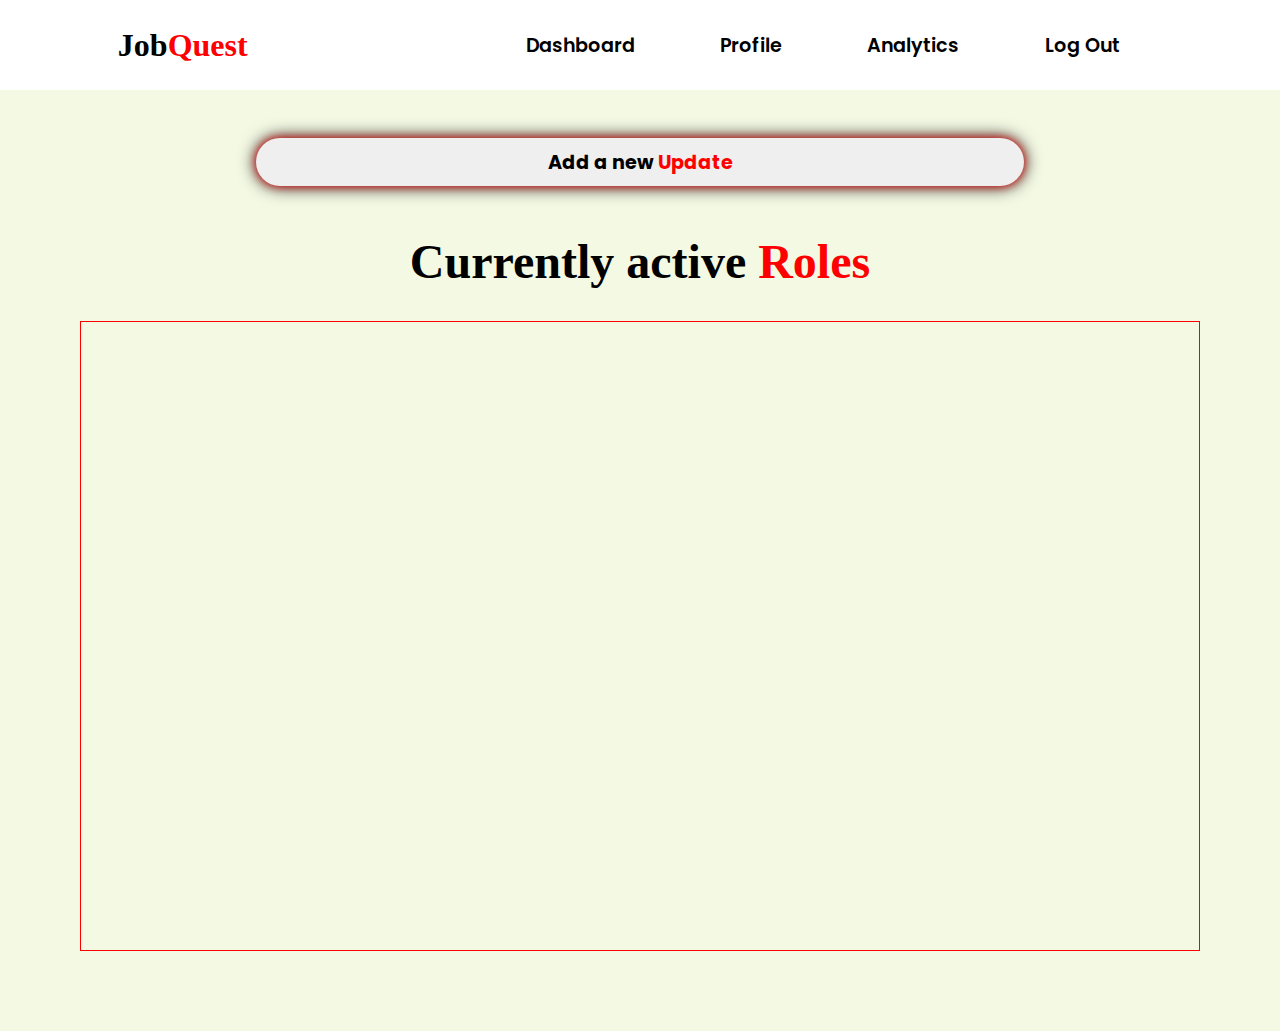
<file: index1.html>
<!DOCTYPE html>
<html lang="en">

<head>
    <meta charset="UTF-8">
    <meta name="viewport" content="width=device-width, initial-scale=1.0">
    <title>JobQuest || Admin</title>
    <link rel="stylesheet" href="style.css">
    <link rel="stylesheet" href="style1.css">
    <link rel="stylesheet" href="style2.css">
    <link rel="stylesheet" href="https://cdnjs.cloudflare.com/ajax/libs/font-awesome/6.5.1/css/all.min.css" integrity="sha512-DTOQO9RWCH3ppGqcWaEA1BIZOC6xxalwEsw9c2QQeAIftl+Vegovlnee1c9QX4TctnWMn13TZye+giMm8e2LwA==" crossorigin="anonymous" referrerpolicy="no-referrer" />
</head>

<body>
    <header>
        <nav class="navbar">
            <div class="left">
                <p>Job<span class="red">Quest</span></p>
            </div>
            <div class="right">
                <ul>
                    <li class="hideonmobile" ><a href="">Dashboard</a></li>
                    <li class="hideonmobile"><a href="" class="clickevent">Profile</a></li>
                    <li class="hideonmobile"><a href="" class="clickevent">Analytics</a></li>
                    <li class="hideonmobile"><a href="index.html">Log Out</a></li>
                    <li class="hambb"><i class="fa-solid fa-bars hamb"></i></li>
                </ul>

            </div>
        </nav>
        <nav class="sidebar">
            
            <div class="right11">
                <ul class="right1">
                    <i class="fa-solid fa-xmark cross"></i>
                    <li><a href="">Dashboard</a></li>
                    <li><a href="" class="clickevent">Profile</a></li>
                    <li><a href="" class="clickevent">Analytics</a></li>
                    <li><a href="index.html">Log Out</a></li>

                </ul>

            </div>
        </nav>
    </header>
    <section class="section1">
        <div class="add">
            <button class="addupdate">Add a new <span class="red">Update</span></button>
        </div>
        <div class="add addup hide">
            <button class="close">Close</button>
        </div>
        <div class="upload hide font1 marginadjust">
            <div class="first inputb">
                <p>Type Of <span class="red">Work</span></p>
                <textarea class="widthadj" id="myWork" placeholder="Intern/Job"></textarea>
            </div>
            <div class="first inputb">
                <p>Name of <span class="red">Organisation</span></p>
                <textarea class="widthadj" id="myCompany" placeholder="eg-Amazon"  ></textarea>
            </div>
            <div class="first inputb">
                <p>Role Of <span class="red">Work</span></p>
                <textarea class="widthadj" id="myRole" placeholder="Role. eg-Web Developer" ></textarea>
            </div>
            <div class="first inputb">
                <p>Starting <span class="red">Time</span></p>
                <textarea class="widthadj" id="myTime" placeholder="eg- 22nd January" ></textarea>
            </div>
        
            <div class="first inputb">
                <p>Location of <span class="red">Work</span></p>
                <textarea class="widthadj" id="myLocation" placeholder="location" ></textarea>
            </div>
            <div class="first inputb">
                <p>Nature of <span class="red">Job</span></p>
                <textarea class="widthadj" id="myNature" placeholder="Remote/On-site" ></textarea>
            </div>
            <div class="first inputb">
                <p>Duration of <span class="red">Work</span></p>
                <textarea class="widthadj" id="myExperience" placeholder="Fresher/Min 2 years" ></textarea>
            </div>
            <div class="second inputb">
                <p>Stipened to be <span class="red">Provided</span> </p>
                <textarea class="widthadj" id="myMoney" placeholder="In INR" ></textarea>
            </div>
            <div class="third inputbb">
                <p>Work <span class="red">description</span> </p>
                <textarea class="detailc" id="myWorking" placeholder="eg:- 🚀 Join our team as a Web Developer! 🌐 We're seeking a skilled professional proficient in the MERN stack to create innovative and scalable web solutions. If you're passionate about crafting exceptional user experiences, apply now to be part of our dynamic tech team! "></textarea>
            </div>
            <div class="update">
                <button class="updatebtn">Upload</button>
            </div>
    
    
        </div>
        <div class="headingtop headingadj">
           <p>
            Currently active <span class="red">Roles</span>
           </p> 
        </div>
        <div class="fetch marginadjust">
            <!-- <div class="box11">
                 <div id="role">Web Developer</div>
                <div id="company">Amazon</div>
                <div id="location"><i class="fa-solid fa-location-dot margin"></i> <span id="location1">Bangalore</span></div>
                <div id="nature"><i class="fa-solid fa-house-laptop margin"></i> <span id="nature1">Remote</span></div>
                
                <div class="innerbox">
                    <div class="innerbox2">
                        <div class="upheadings"><i class="fa-regular fa-circle-play margin"></i> START DATE</div>
                        <div id="time">18th January</div>
                    </div>
                    <div class="innerbox2">
                        <div class="upheadings"><i class="fa-regular fa-calendar margin"></i> DURATION</div>
                        <div id="duration">2 months</div>
                    </div>
                    <div class="innerbox2">
                        <div class="upheadings"><i class="fa-solid fa-money-check-dollar margin"></i> STIPEND</div>
                        <div id="money">10000/Month</div>
                    </div>
                    <div class="innerbox2">
                        <div class="upheadings"><i class="fa-solid fa-user-check margin"></i> TYPE</div>
                        <div id="type">Internship</div>
                    </div>
                   
                 </div>
                <div id="details"> 🚀 Join our team as a Web Developer! 🌐 We're seeking a skilled professional proficient in the MERN stack to create innovative and scalable web solutions. If you're passionate about crafting exceptional user experiences, apply now to be part of our dynamic tech team! "</div>
            
            </div>  -->
           
        </div>
        
    </section>
    <section></section>
    <script src="script1.js"></script>
</body>

</html>
</file>
<file: style.css>
@import url('https://fonts.googleapis.com/css2?family=Baloo+Bhaina+2:wght@500&family=Barriecito&family=Exo+2:wght@500&family=Hedvig+Letters+Serif:opsz@12..24&family=Kanit&family=Nunito:ital,wght@0,600;1,600&family=Poppins&family=Prompt:wght@500&family=Roboto:ital,wght@1,100&family=Teko:wght@300&family=Ubuntu:wght@300;400&display=swap');

*{
    margin: 0;
    padding: 0;
    box-sizing: border-box;
    
}
html{
    scroll-behavior: smooth;
}
@import url('https://fonts.googleapis.com/css2?family=Barriecito&family=Exo+2:wght@500&family=Heebo:wght@500&family=Nunito:ital,wght@0,200;0,600;1,600&family=Prompt:wght@500&family=Teko:wght@300;400&family=Varela+Round&display=swap');
.left{
    font-family: 'Caveat', cursive;
    font-weight: bold;
    font-size: 2rem;
}
.red{
    color:red;
}
/* header{
    min-height: 11vh;
    background-color: rgb(19, 17, 17);
} */
.navbar{
    display: flex;
    /* border: 1px solid red; */
    justify-content: space-around;
    align-items: center;
    min-height: 10vh;
    /* box-shadow: -2px 5px 9px -5px rgba(251, 255, 255, 0.7); */
    background-color: white;
    position: sticky;
}
.right ul{
    display: flex;
    list-style: none; 

}
.right ul li{
    padding: 0px 2rem;
}
.right ul li a{
    text-decoration: none;
    font-family:'Poppins';
    color: black;
    font-weight: 600;
    font-size: 1.2rem;
    border: 1px solid white;
    padding: 0.6rem;
    border-radius: 1rem;
}
.right ul li a:hover{
    border: 1px solid black;
}

/* ************* */

.container1{
    /* border: 1px solid red; */
    min-height: 100vh;
    background:rgba(0,0,0,0.8)url(background1.jpg);
    background-size: cover;
    background-blend-mode: darken;
    display: flex;
    flex-direction: column;
    justify-content: center;
    align-items: center;
}
.container2{
    min-height: 90vh; 
    background-color: #F3F9E3;
    display: flex;
    flex-direction: column;
    padding: 2.5rem;
    
}
.container3{
    padding: 2.5rem;
    min-height: 80vh; 
    background-color: #FDFFFC;
    

}
.container4{
    padding: 2.5rem;
    min-height: 60vh; 
    background-color:#f9f7cd;
    
}

.fline{
    min-height: 20vh;
    font-family: 'Caveat', cursive;
    
    width: 90%;
    
    /* border: 1px solid red; */
    display: flex;
    color: azure;
    
    justify-content: center;
    align-items: center;
}
.font{
    font-size: 4rem;
    font-weight: bolder;
    text-shadow: 0 0 0.3rem rgb(255, 0, 0);
}
.sline{
    min-height: 20vh;
    width: 90%;
    font-family:'Poppins';
    /* border: 1px solid red; */
    display: flex;
    color: azure;
    font-size: 3rem;
    justify-content: center;
    align-items: center; 
}
.element{
    margin: 2rem 0;
    /* border: 1px solid red; */
}
.buttons{
    margin: 1rem 0;
    width: 90%;
    /* border: 1px solid red; */
    display: flex;
    
    justify-content: space-evenly;
    align-items: center;
    height:20vh;
}
.button{
    border: none;
    padding:0.3rem;
    border-radius: 3rem;
    font-size: 1.2rem;
    font-weight: bold;
    width:30%;
    height:3rem;
    font-family:'Poppins';
    box-shadow: 0 0 8px whitesmoke, 0 0 18px whitesmoke;
}
.button:hover{
    cursor: pointer;
    color:rgb(255, 0, 0);
} 
.red{
    color:red;
}

.heading{
    font-family: 'Caveat', cursive;
    font-size: 2rem;
    margin-bottom: 1rem;
   
}
.bold{
    font-weight: bold;
    font-size: 1.1rem;
    margin-bottom: 1rem;
}
.text{
    font-family:'Poppins';
    font-size: 0.9rem;
    /* border: 1px solid red; */
    
}
.read{
    margin-top: 2rem;
    display: flex;
    justify-content: center;
}
.newdesign{
    border: none;
    padding:0.3rem;
    border-radius: 3rem;
    font-size: 1.2rem;
    font-weight: bold;
    width:30%;
    height:3rem;
    font-family:'Poppins';
    box-shadow: 0 0 8px rgb(241, 18, 18), 0 0 18px rgb(7, 4, 4);
}
.newdesign:hover{
    cursor: pointer;
    color:rgb(255, 0, 0);
}
.services{
    display: flex;
    flex-wrap: wrap;
    justify-content: space-evenly;
}
.box{
    font-family:'Poppins';
    font-weight: bold;
    width: 30%;
    height: 57vh;
    padding: 1rem;
    border-radius: 20px;
    background-color: #E7F7E5;
    border: 0.3rem solid red;
    margin: 1.5rem;
    color: black;
    font-size: 1rem;
    display: flex;
    justify-content: center;
    flex-direction: column;
    align-items: center;
    text-align: center;
    box-shadow: 0 0 8px rgb(241, 18, 18), 0 0 18px rgb(7, 4, 4);
}
.img1 img{
    height: 12rem;
    width: 12rem;
    border-radius: 30px;
    box-shadow:  0 0 10px rgb(7, 4, 4);
}
.learn{
    margin: 0.3rem;
    border: 1px solid black;
    padding:0.3rem;
    
    border-radius: 3rem;
    font-size: 1.2rem;
    font-weight: bold;
    width:80%;
    height:3rem;
    font-family:'Poppins';
}
.learn:hover{
    cursor: pointer;
    color:rgb(255, 0, 0);
}
#contactbox{
    /* border: 2px solid black; */
    display: flex;
    justify-content: center;
    align-items: center;
    padding-bottom: 10px;
}

#contactbox input{
     width: 100%;   
     padding: 5px;
     text-align: center;
     border-radius: 5px;
     
}
#contactbox form{
    width: 60%;
}
#contactbox label{
    font-size: 18px;
    font-family: 'Baloo Bhaina 2', cursive;
}
.center{
    display: flex;
    align-items: center;
    justify-content: center;
    height: 20vh;
    background-color: #333;
    color: #E7F7E5;
    font-family:'Poppins';
    font-size: 1rem;
}
.submit{
    width: 100%;
    display: flex;
    
    justify-content: center;
    padding: 1rem;
}
.button a{
    text-decoration: none;
    color: black;
}
.button a:hover{
    color: red;
}


.right2 {
   
    list-style: none; 
    display: none;
    flex-direction: column; 
    position: fixed;
    top:0;
    right: 0;
    height: 100vh;
    width:17rem;
    background-color: rgba(255, 255, 255);
    /* backdrop-filter: blur(25px); */
    align-items: center;
    color: #e4eee1;
    /* font-weight: bold; */
    
}
 .right2  li{
    
    width: 100%;
    padding: 2.5px 2rem;
     margin: 1.5rem; 
     border: 1px solid rgba(248, 248, 248, 0);
} 
.right2  li a{
    width: 80%;
    text-decoration: none;
    font-family:'Poppins';
    color: #050505;
    /* font-weight: bold; */
    font-size: 1.2rem;
    text-shadow:  1px 1px 1px rgb(0, 0, 0) , 1px 1px 1px rgb(0, 0, 0);;
    /* border: 1px solid rgb(248, 248, 248); */
    padding: 0.6rem;
    border-radius: 1rem;
}
.right2  li:hover{
    background-color: #e4eee1;
    border: 1px solid #e4eee1;
}
.crossmain{
    color: #050505;
    margin: 2rem 2rem 0 0;
    font-size: 2rem;
    
}
.hambmain1{
    display: none;
}



/* ******************Responsive Of First Page************* */
@media(max-width:1100px) {
    .hambmain1{
        display: flex;
        font-size: 1.75rem;
    }
    .hideonmobile1{
        display: none;
    }
    .navbar{
        justify-content: space-between;
        padding: 0 2rem;
    }
    .sline{
        font-size: 2.5rem;
    }
    
}
/* .sline{
    min-height: 20vh;
    width: 90%;
    font-family:'Poppins';
     border: 1px solid red; 
    display: flex;
    color: azure;
    font-size: 3rem;
    justify-content: center;
    align-items: center; 
}
.element{
    margin: 2rem 0;
    /* border: 1px solid red; 
} */
@media(max-width:890px){
    .box{
        width: 70%;
        font-size: 0.9rem;
    }
    .sline{
        font-size: 2rem;
    }
    .font{
        font-size: 3.5rem;
    }
}
@media(max-width:700px){
    .sline{
        justify-content: none;
        align-items: none;
       
    }
    .box{
        width: 70%;
        font-size: 0.9rem;
    }
    .buttons{
       
        width: 90%;
        flex-direction: column;
        
    }
    .button{
        margin: 1.5rem;
        font-size: 1rem;
       
        width:50%;
       
    }
    #contactbox form{
        width: 80%;
    }
    .text{
        font-size: 0.75rem;
    }
    .bold{
        font-size: 0.95rem;
    }
    .heading{
        font-size: 1.7rem;
    }
    .newdesign{
        font-size: 1rem;
        width: 50%;
    }
}
@media(max-width:450px)
{
    
    .box{
        width: 80%;
        font-size: 0.8rem;
    }
    .learn{
        font-size: 0.9rem;
    }
    .img1 img{
        height: 11rem;
        width: 11rem;
       
    }
    .font{
        font-size: 3rem;
    }
    .button{
        margin: 1.5rem;
        font-size: 0.95rem;
       
        width:70%;
       
    }
}
</file>
<file: style1.css>
@import url('https://fonts.googleapis.com/css2?family=Kanit&display=swap');

@import url('https://fonts.googleapis.com/css2?family=Ubuntu:wght@500&display=swap');

#myText{
    width: 100%;
    height: 20vh;
}
body{
    background-color: #F3F9E3;
}
.upload{
    border: 1px solid red;
    margin: 5rem;
    padding: 2rem;
    height: 80vh;
    display: flex;
    overflow: hidden;
    overflow-y: scroll;
    flex-direction: column;
    align-items: center;
    font-size: 2rem;
    font-family:'Poppins';
    font-weight: bold;
}
/* .font1{
    font-size:3rem;
} */
.fetch{
    border: 1px solid red;
    margin: 2rem 5rem 5rem 5rem;
    height: 70vh;
    overflow: hidden;
    overflow-y: scroll;
    font-size: 2rem;
    display: flex;
    align-items: center;
    flex-direction: column;
    

}
.section1{
    display: flex;
    flex-direction: column;
    justify-content: center;
    align-self: center;
}
.add{
    width: 60%;
    margin:  0 5rem ;
    display: flex;
    justify-content: center;
    align-self: center;
  
}
.addupdate{
    border: none;
    padding:0.5rem;
    margin-top: 3rem;
    border-radius: 3rem;
    font-size: 1.2rem;
    font-weight: bold;
    width:100%;
    height:3rem;
    font-family:'Poppins';
    box-shadow: 0 0 8px rgb(241, 18, 18), 0 0 18px rgb(7, 4, 4);
}
.addupdate:hover{
    cursor: pointer;
    color:rgb(255, 0, 0);

}
.close{
    border: none;
    padding:0.5rem;
    margin-top: 3rem;
    border-radius: 3rem;
    font-size: 1.2rem;
    font-weight: bold;
    width:100%;
    height:3rem;
    font-family:'Poppins';
    box-shadow: 0 0 8px rgb(241, 18, 18), 0 0 18px rgb(7, 4, 4);
}
.close:hover{
    cursor: pointer;
    color:rgb(255, 0, 0);
}
.first{  
    width: 80%;  
    margin: 1.2rem;
    display: flex;
    justify-content: center;
    flex-direction: column;
    align-items: center;
}

.second{
    width: 80%;  
    margin: 1.2rem;
    display: flex;
    justify-content: center;
    flex-direction: column;
    align-items: center;
}
.third{
    width: 100%;  
    margin: 1.2rem;
    display: flex;
    justify-content: center;
    flex-direction: column;
    align-items: center;
}

#myCompany{
    
  
  resize: none;
  text-align: center;
  padding: 0.2rem;
  border-radius: 1rem;
}
#myWork{
  
  
  
  resize: none;
  text-align: center;
  padding: 0.2rem;
  border-radius: 1rem;
}
#myRole{
    
  
  resize: none;
  text-align: center;
  padding: 0.2rem;
  border-radius: 1rem;
}
#myTime{
    
    
    resize: none;

    text-align: center;
    padding: 0.2rem;
    border-radius: 1rem;
}
#myMoney{
    
    
    resize: none;
    text-align: center;
    padding: 0.2rem;
    border-radius: 1rem;
}
#myLocation{
    
    
    resize: none;

    text-align: center;
    padding: 0.2rem;
    border-radius: 1rem;
}
#myNature{
    
    
    resize: none;
    
    text-align: center;
    padding: 0.2rem;
    border-radius: 1rem;
}
#myExperience{
    
    
    resize: none;
    
    text-align: center;
    padding: 0.2rem;
    border-radius: 1rem;
}
#myWorking{
    width: 100%;
    
    resize: none;
    
    padding: 0.4rem;
    border-radius: 1rem;
}
.detailc{
    font-size: 1.2rem;
    height: 25vh;
}
.widthadj{
    margin: 0.4rem;
    width: 70%;
    height: 6.5vh;
    font-size: 1.5rem;
    border: 1px solid rgb(22, 14, 14);
}
.update{
    width: 50%;
}
.updatebtn{
    border: none;
    padding:0.5rem;
    border-radius: 3rem;
    font-size: 1.2rem;
    font-weight: bold;
    width:100%;
    height:3rem;
    font-family:'Poppins';
    box-shadow: 0 0 4px rgb(241, 18, 18), 0 0 10px rgb(7, 4, 4);
}
.updatebtn:hover{
    cursor: pointer;
    color: red;
}
/* .hide{
    display: none;
} */
 
.hide{
    display: none;
}
.headingtop{
    width: 100%;
    
    display: flex;
    margin-top: 3rem;
    font-size: 3rem;
    font-weight: bold;
 font-family: 'Caveat', cursive;;
    justify-content: center;
    align-items: center;
    
}
.box11{
    font-family:'Poppins';
   
    width: 80%;
    padding: 1.5rem;
    border-radius: 20px;
    background-color: #f1faef;
    /* border: 0.3rem solid red; */
    margin: 1.5rem;
    color: black;
    font-size: 1rem;
    display: flex;
    flex-direction: column;
    box-shadow:  0 0 3px rgb(7, 4, 4) 
}
#role{
    font-size: 2.1rem;
    font-family: 'Kanit', sans-serif;
    font-weight: bold;
}
#company{ 
    margin: 0.4rem 0;
    font-size: 1.4rem;
    font-weight: 600;
}
#type{
    
}
.innerbox{
    display: flex;
    justify-content: space-evenly;
    margin: 1rem 0;
}
.innerbox2{
    display: flex;
    justify-content: center;
    align-items: center;
    flex-direction: column;
}
#location{ 
    margin: 0.3rem 0;
}
#nature{
    margin: 0.3rem 0;
}
#money{
   
}
#time{
    
}
#duration{
}

#details{
    margin: 0.6rem 0;
}
.margin{
    margin: 0 0.3rem;
}
.upheadings{
    font-family: 'Ubuntu', sans-serif;
    font-weight: 500;
}





/*  */
</file>
<file: style2.css>
.right1 {
   
    list-style: none; 
    display: none;
    flex-direction: column; 
    position: fixed;
    top:0;
    right: 0;
    height: 100vh;
    width:17rem;
    background-color: rgba(255, 255, 255, 0.034);
    backdrop-filter: blur(10px);
    align-items: center;
    
    
}
 .right1  li{
    
    width: 100%;
    padding: 2.5px 2rem;
     margin: 1.5rem; 
     border: 1px solid rgba(248, 248, 248, 0);
} 
.right1  li a{
    width: 80%;
    text-decoration: none;
    font-family:'Poppins';
    color: black;
    font-weight: 600;
    font-size: 1.2rem;
    /* border: 1px solid rgb(248, 248, 248); */
    padding: 0.6rem;
    border-radius: 1rem;
}
.right1  li:hover{
    background-color: #e4eee1;
    border: 1px solid #e4eee1;
}
.hamb{
    /* border: 1px solid red; */
    font-size: 1.75rem;
    
}
.hambb{
    display: none;
}
.cross{
    font-size: 2rem; 
    margin: 1rem;
}
@media(max-width:910px){
    .navbar{
        justify-content: space-between;
        padding: 0 2rem;
    }
    .hideonmobile{
        display: none;
    }
    .font1{
        font-size: 1.2rem;
    }
    .inputb{
        width:100% ;
        margin: 0.8rem;
    }
    .inputbb{
        width: 100%;
    }

    .marginadjust{
        margin: 2rem 2rem 2rem 2rem;
    }
    .widthadj{
        width: 90%;
        font-size: 1.2rem;
        height:6vh ;
    }
    .detailc{
        font-size: 1rem;
         height: 23vh;
    }
    .hambb{
        display: flex;
    }
}
@media(max-width:600px){
    .headingadj{
        font-size: 2rem;
        font-weight: bold;
    }
    .widthadj{
        width: 85%;
        height: 5vh;
        font-size: 1rem;
    }
    .detailc{
        font-size: 1rem;
         height: 23vh;
    }
    .hambb{
        display: flex;
    }
}
@media(max-width:850px){

    .box11{
        font-size: 0.8rem;
        width: 85%;
        padding: 1.3rem;
    }
    #role{
        font-size: 1.9rem;

    }
    #company{
        font-size: 1.2rem;
    }
}
@media(max-width:570px){
    .box11{
        font-size: 0.7rem;
        width: 90%;
        padding: 1rem;
    }
}
@media(max-width:460px){
    .box11{
        font-size: 0.6rem;
        width: 95%;
        padding: 0.7rem;
    }
    #role{
        font-size: 1.7rem;

    }
    #company{
        font-size: 1rem;
    }
}
</file>
